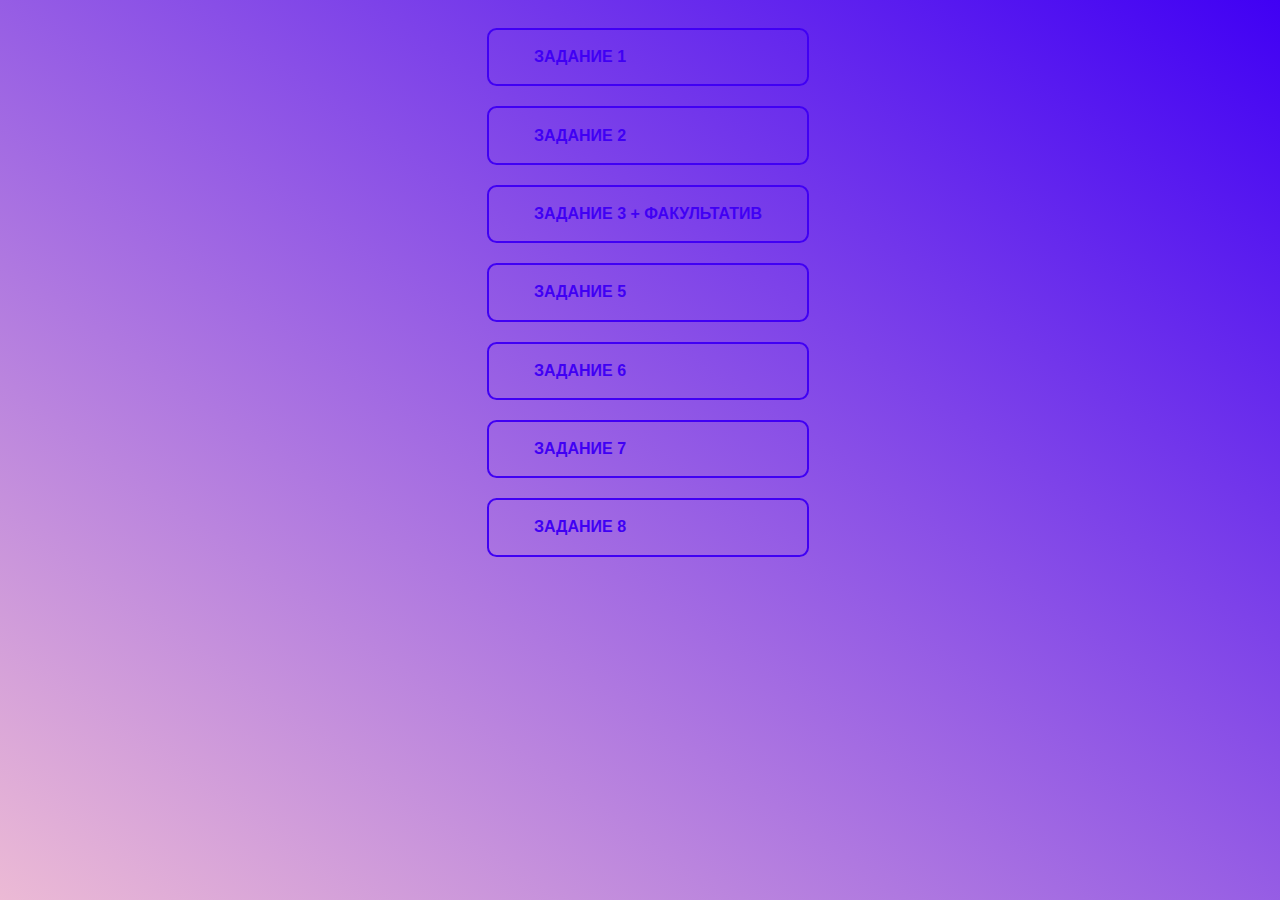
<file: index.html>
<!DOCTYPE html>
<html lang="en">
  <head>
    <meta charset="UTF-8" />
    <meta http-equiv="X-UA-Compatible" content="IE=edge" />
    <meta name="viewport" content="width=device-width, initial-scale=1.0" />
    <link
      href="https://cdn.jsdelivr.net/npm/bootstrap@5.0.2/dist/css/bootstrap.min.css"
      rel="stylesheet"
      integrity="sha384-EVSTQN3/azprG1Anm3QDgpJLIm9Nao0Yz1ztcQTwFspd3yD65VohhpuuCOmLASjC"
      crossorigin="anonymous"
    />
    <link rel="stylesheet" href="style.css" />
    <title>Модуль 16. Асинхронность в JavaScript</title>
  </head>
  <body>
    <div class="page">
      <div class="container">
        <div class="row justify-content-center mt-5">
          <div class="col-auto">
            <a href="./task_1/task_1.html" class="button">Задание 1</a>
            <a href="./task_2/task_2.html" class="button">Задание 2</a>
            <a href="./task_3+4/task_3+4.html" class="button">Задание 3 + факультатив</a>
            <a href="./task_5/task_5.html" class="button">Задание 5</a>
            <a href="./task_6/task_6.html" class="button">Задание 6</a>
            <a href="./task_7/task_7.html" class="button">Задание 7</a>
            <a href="./task_8/task_8.html" class="button">Задание 8</a>
           
             
  </body>
</html>
</file>
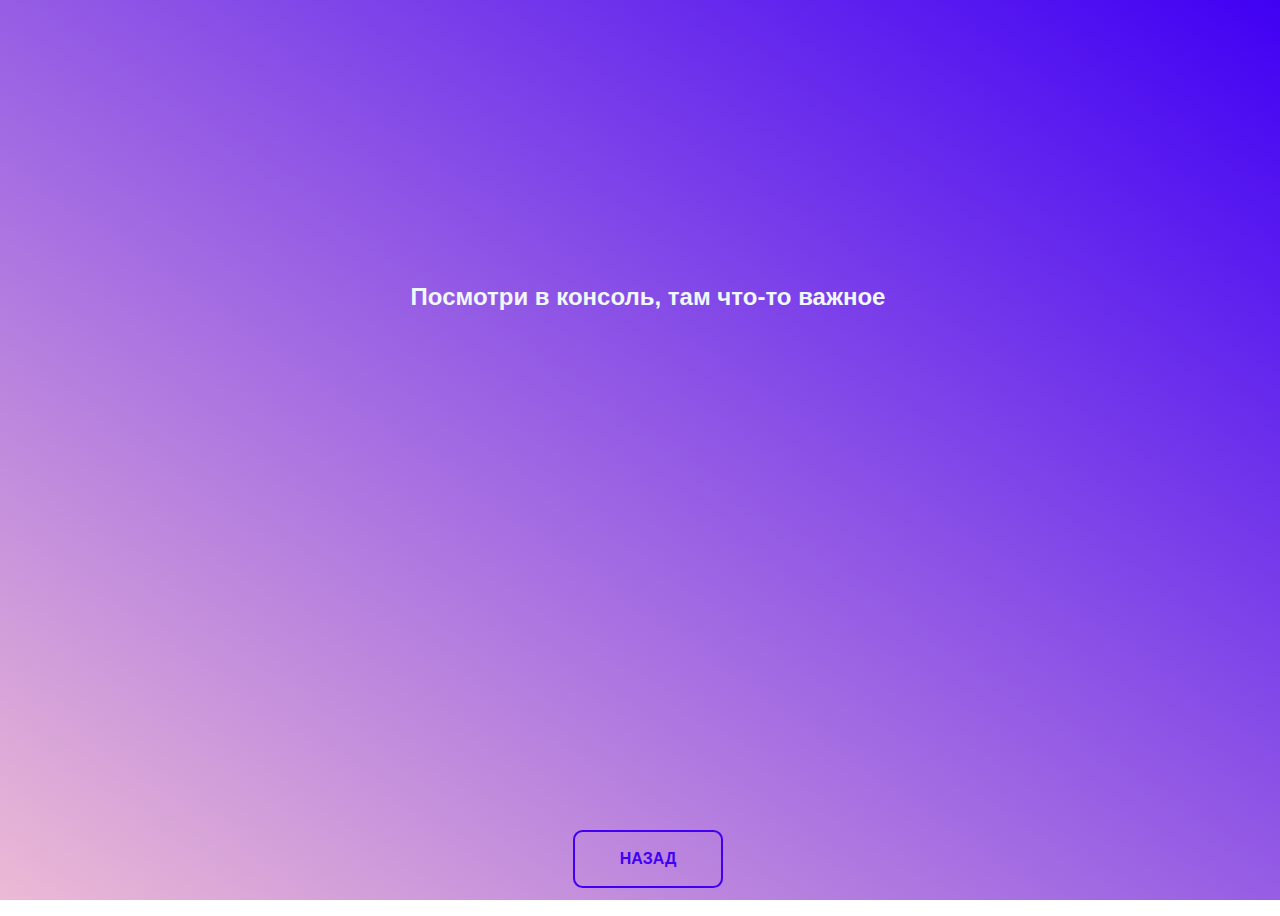
<file: task_1/task_1.html>
<!DOCTYPE html>
<html lang="en">
  <head>
    <meta charset="UTF-8" />
    <meta http-equiv="X-UA-Compatible" content="IE=edge" />
    <meta name="viewport" content="width=device-width, initial-scale=1.0" />
    <link
      href="https://cdn.jsdelivr.net/npm/bootstrap@5.0.2/dist/css/bootstrap.min.css"
      rel="stylesheet"
      integrity="sha384-EVSTQN3/azprG1Anm3QDgpJLIm9Nao0Yz1ztcQTwFspd3yD65VohhpuuCOmLASjC"
      crossorigin="anonymous"
    />
    <link rel="stylesheet" href="../style.css" />
    <title>task_1</title>
  </head>
  <body>
    <p>
      <h2>Посмотри в консоль, там что-то важное</h2>
      </p>
      <a href="../index.html" class="button">Назад</a>

    <script src="task_1.js"></script>
  </body>
</html>
</file>
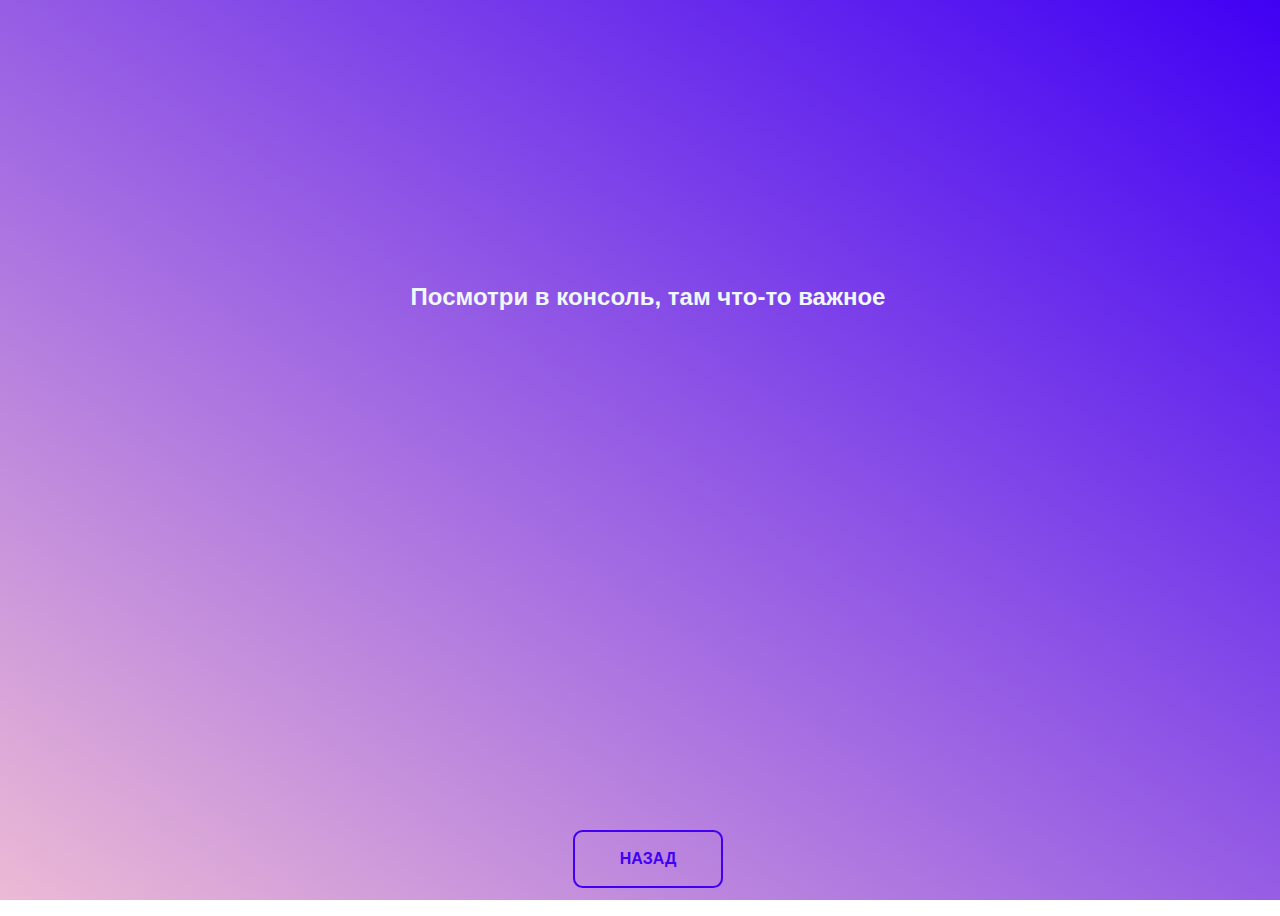
<file: task_2/task_2.html>
<!DOCTYPE html>
<html lang="en">
  <head>
    <meta charset="UTF-8" />
    <meta http-equiv="X-UA-Compatible" content="IE=edge" />
    <meta name="viewport" content="width=device-width, initial-scale=1.0" />
    <link
      href="https://cdn.jsdelivr.net/npm/bootstrap@5.0.2/dist/css/bootstrap.min.css"
      rel="stylesheet"
      integrity="sha384-EVSTQN3/azprG1Anm3QDgpJLIm9Nao0Yz1ztcQTwFspd3yD65VohhpuuCOmLASjC"
      crossorigin="anonymous"
    />
    <link rel="stylesheet" href="../style.css" />
    <title>task_2</title>
  </head>
    <body>
      <p>
        <h2>Посмотри в консоль, там что-то важное</h2>
        </p>
        <a href="../index.html" class="button">Назад</a>
  
      <script src="task_2.js"></script>
    </body>
</html>
</file>
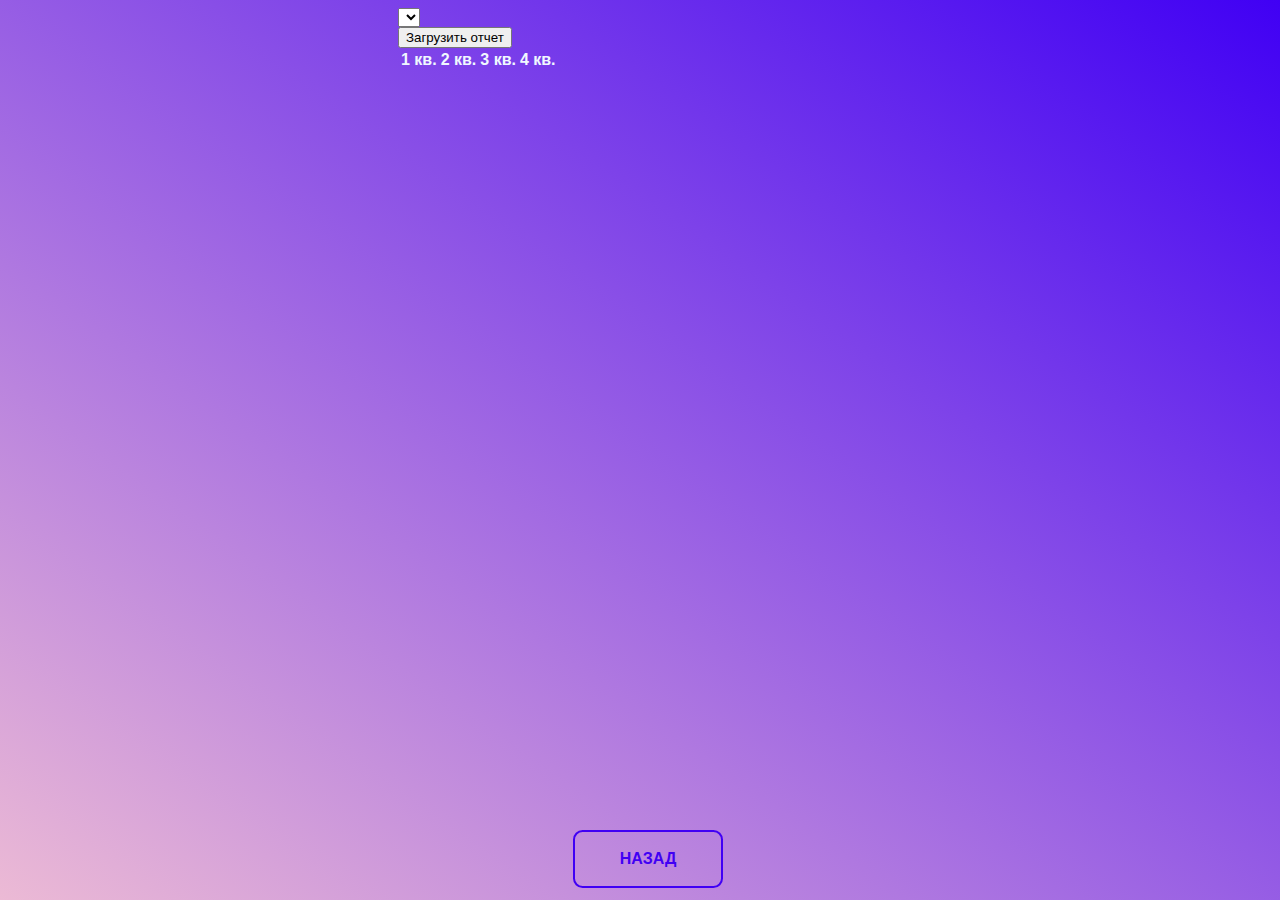
<file: task_3+4/task_3+4.html>
<!DOCTYPE html>
<html lang="en">
  <head>
    <meta charset="UTF-8" />
    <meta http-equiv="X-UA-Compatible" content="IE=edge" />
    <meta name="viewport" content="width=device-width, initial-scale=1.0" />
    <link
      href="https://cdn.jsdelivr.net/npm/bootstrap@5.0.2/dist/css/bootstrap.min.css"
      rel="stylesheet"
      integrity="sha384-EVSTQN3/azprG1Anm3QDgpJLIm9Nao0Yz1ztcQTwFspd3yD65VohhpuuCOmLASjC"
      crossorigin="anonymous"
    />
    <link rel="stylesheet" href="../style.css" />
    <title>task_3</title>
  </head>
  <body>
    <div class="page">
      <div class="container">
        <div class="row justify-content-center mt-5">
          <div class="col-auto">
            <div class="select_1">
              <select name="" class="select form-select"></select>
            </div>
          </div>
          <div class="col-auto">
            <button class="btn btn-secondary">Загрузить отчет</button>
          </div>
        </div>
        <div class="row justify-content-center mt-5">
          <div class="col-auto">
            <table class="table table-success table-striped">
              <thead>
                <tr>
                  <th scope="col">1 кв.</th>
                  <th scope="col">2 кв.</th>
                  <th scope="col">3 кв.</th>
                  <th scope="col">4 кв.</th>
                </tr>
              </thead>
              <tbody>
                <tr></tr>
              </tbody>
            </table>
          </div>
        </div>
        <div class="row justify-content-center mt-5">
          <div class="out col-auto"></div>
        </div>
      </div>
    </div>
    <div class="result"></div>

    <a href="../index.html" class="button">Назад</a>

    <script src="task_3.js"></script>
  </body>
</html>
</file>
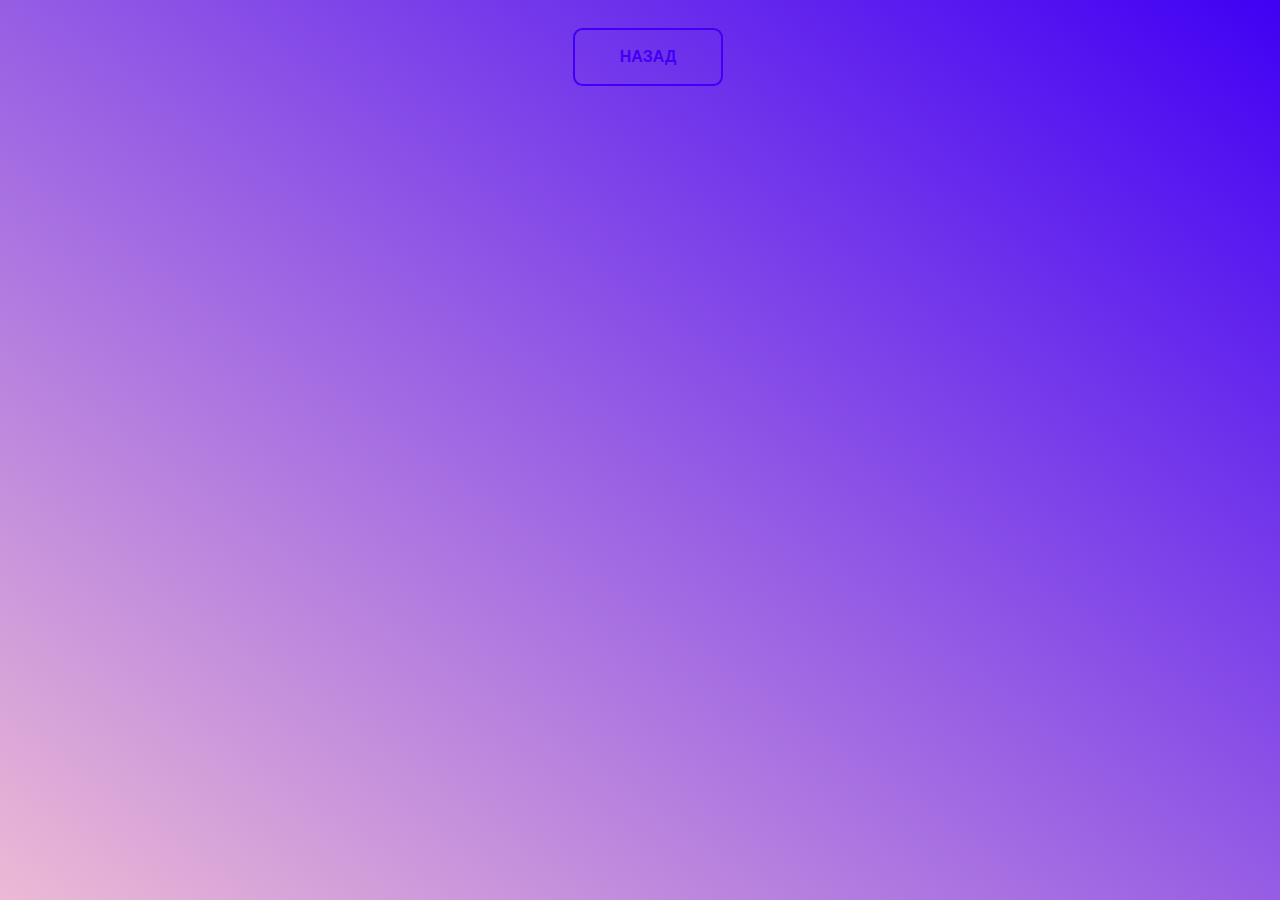
<file: task_5/task_5.html>
<!DOCTYPE html>
<html lang="en">
  <head>
    <meta charset="UTF-8" />
    <meta http-equiv="X-UA-Compatible" content="IE=edge" />
    <meta name="viewport" content="width=device-width, initial-scale=1.0" />
    <link
      href="https://cdn.jsdelivr.net/npm/bootstrap@5.0.2/dist/css/bootstrap.min.css"
      rel="stylesheet"
      integrity="sha384-EVSTQN3/azprG1Anm3QDgpJLIm9Nao0Yz1ztcQTwFspd3yD65VohhpuuCOmLASjC"
      crossorigin="anonymous"
    />
    <link rel="stylesheet" href="../style.css" />
    <title>task_5</title>
  </head>
  <body>
    <a href="../index.html" class="button">Назад</a>
    <script src="task_5.js"></script>
  </body>
</html>
</file>
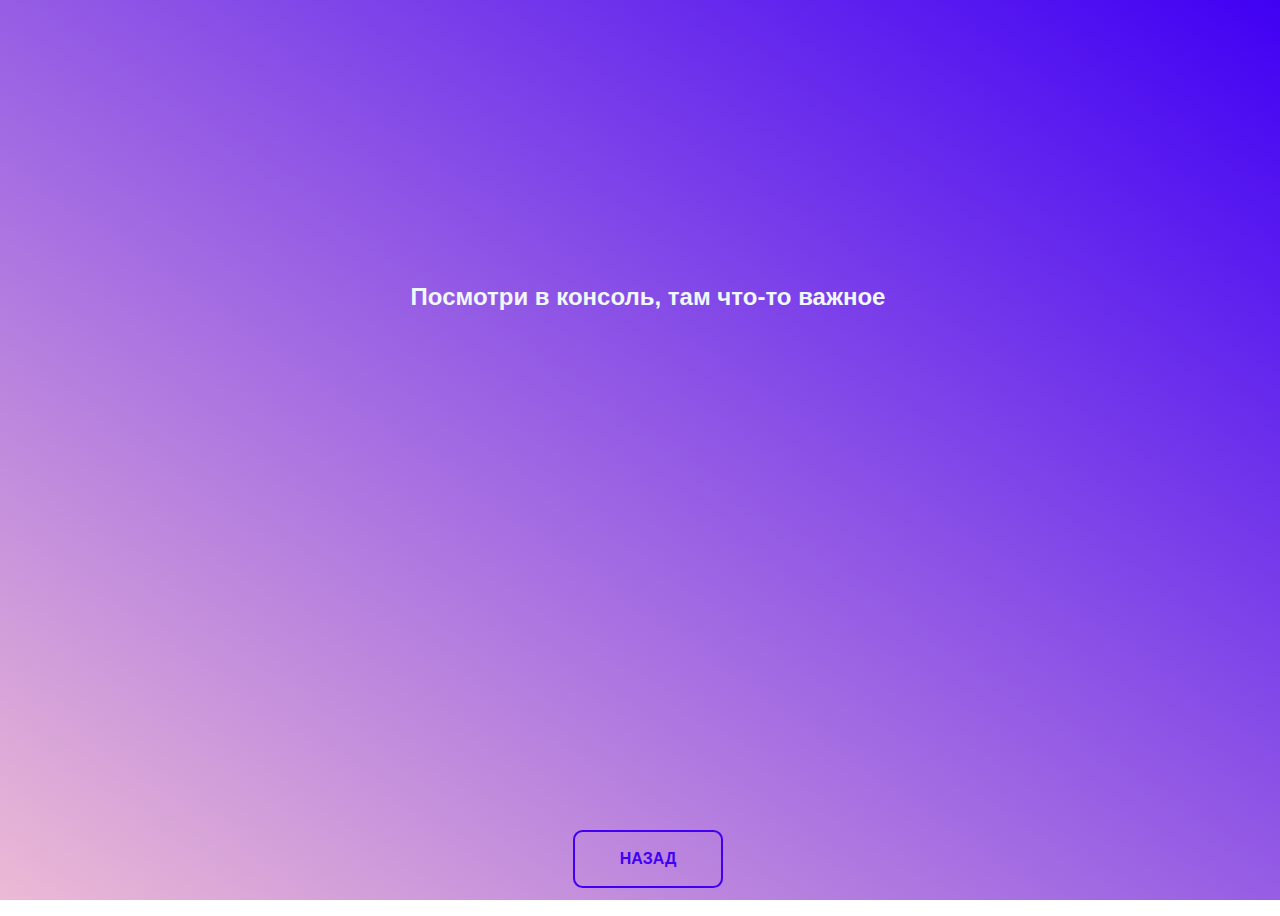
<file: task_6/task_6.html>
<!DOCTYPE html>
<html lang="en">
  <head>
    <meta charset="UTF-8" />
    <meta http-equiv="X-UA-Compatible" content="IE=edge" />
    <meta name="viewport" content="width=device-width, initial-scale=1.0" />
    <link
      href="https://cdn.jsdelivr.net/npm/bootstrap@5.0.2/dist/css/bootstrap.min.css"
      rel="stylesheet"
      integrity="sha384-EVSTQN3/azprG1Anm3QDgpJLIm9Nao0Yz1ztcQTwFspd3yD65VohhpuuCOmLASjC"
      crossorigin="anonymous"
    />
    <link rel="stylesheet" href="../style.css" />
    <title>task_6</title>
  </head>
    <body>
      <p>
        <h2>Посмотри в консоль, там что-то важное</h2>
        </p>
        <a href="../index.html" class="button">Назад</a>
        
      <script src="task_6.js"></script> 
    </body>
</html>
</file>
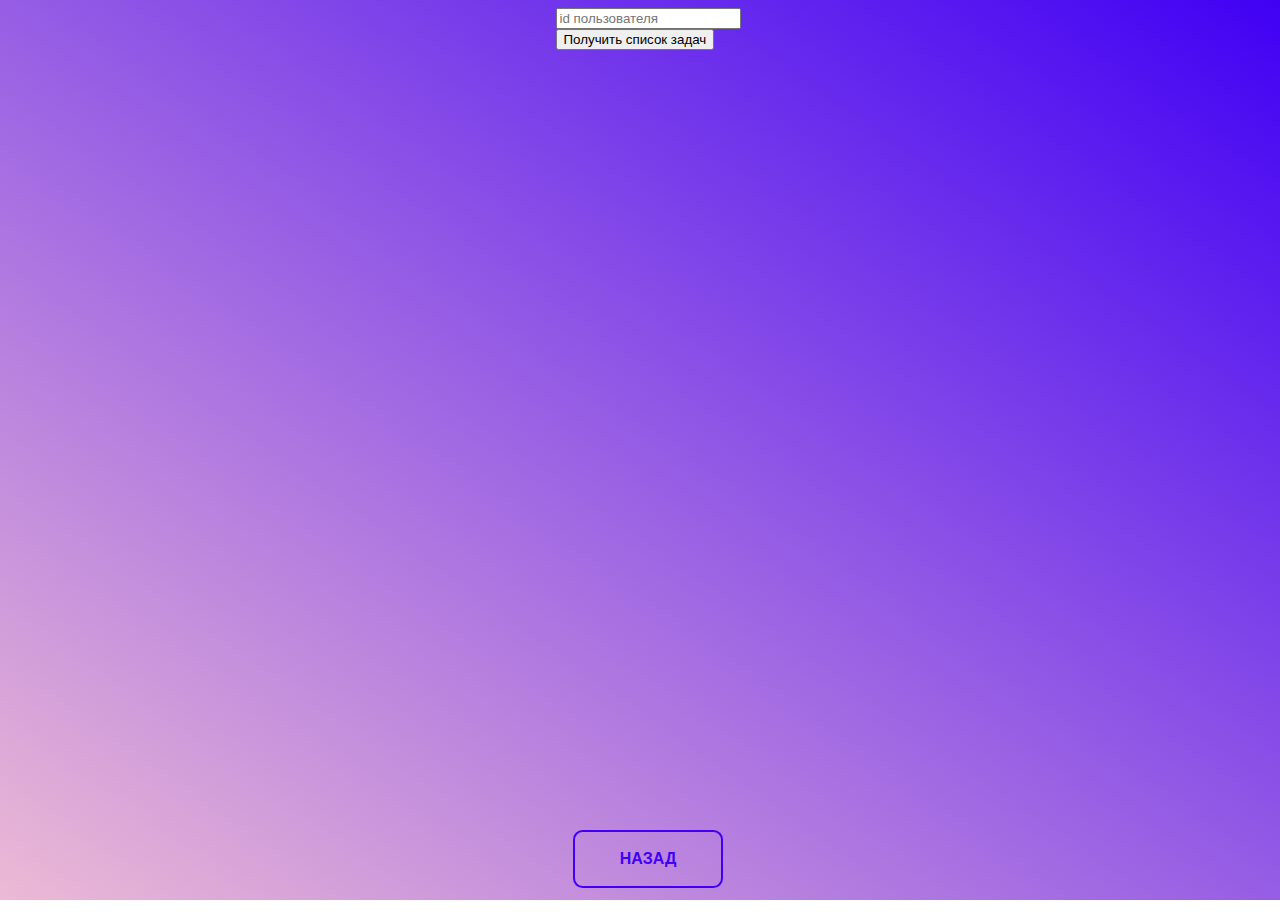
<file: task_7/task_7.html>
<!DOCTYPE html>
<html lang="en">
  <head>
    <meta charset="UTF-8" />
    <meta http-equiv="X-UA-Compatible" content="IE=edge" />
    <meta name="viewport" content="width=device-width, initial-scale=1.0" />
    <link
      href="https://cdn.jsdelivr.net/npm/bootstrap@5.0.2/dist/css/bootstrap.min.css"
      rel="stylesheet"
      integrity="sha384-EVSTQN3/azprG1Anm3QDgpJLIm9Nao0Yz1ztcQTwFspd3yD65VohhpuuCOmLASjC"
      crossorigin="anonymous"
    />

    <link <link rel="stylesheet" href="../style.css" />
    <title>task_7</title>
  </head>
  <body>
      <div class="container">
        <div class="row justify-content-center">
          <div class="col-auto">
            <input
              type="text"
              class="form-control input"
              placeholder="id пользователя"
            />
          </div>
          <div class="col-auto">
            <button class="btn btn-secondary">Получить список задач</button>
          </div>
        </div>
        <ul class="ul list-group "></ul>
    </div>
    <a href="../index.html" class="button">Назад</a>

    <script src="task_7.js"></script>
  </body>
</html>
</file>
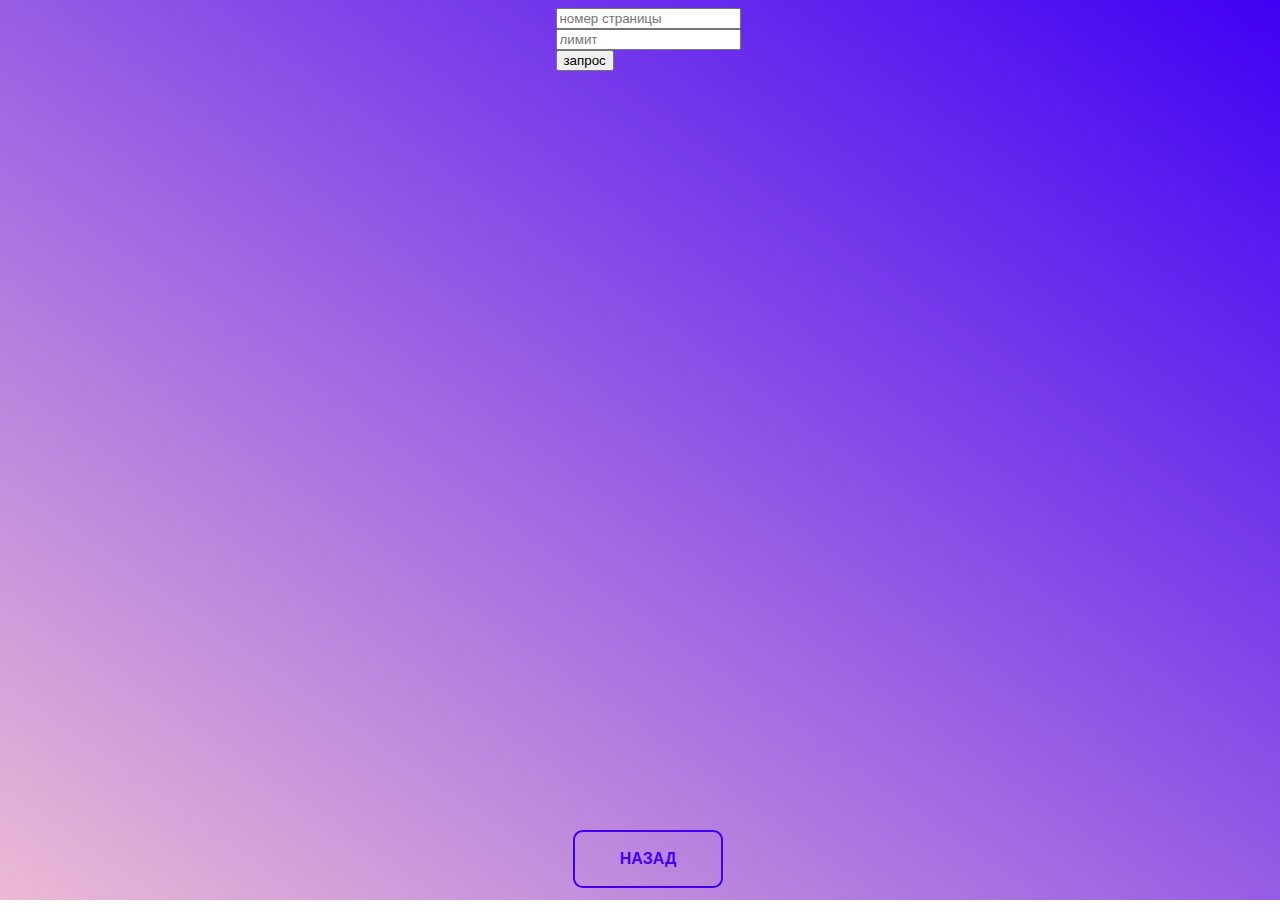
<file: task_8/task_8.html>
<!DOCTYPE html>
<html lang="en">
  <head>
    <meta charset="UTF-8" />
    <meta http-equiv="X-UA-Compatible" content="IE=edge" />
    <meta name="viewport" content="width=device-width, initial-scale=1.0" />
    <link
      href="https://cdn.jsdelivr.net/npm/bootstrap@5.0.2/dist/css/bootstrap.min.css"
      rel="stylesheet"
      integrity="sha384-EVSTQN3/azprG1Anm3QDgpJLIm9Nao0Yz1ztcQTwFspd3yD65VohhpuuCOmLASjC"
      crossorigin="anonymous"
    />
    <link <link rel="stylesheet" href="../style.css" />
    <title>task_8</title>
  </head>
  <body>
    <!-- ввод страницы и лимита -->
    <div class="row">
      <div class="col-5">
        <input type="text" class="page form-control" placeholder="номер страницы"/>
      </div>
      <div class="col-5">
        <input type="text" class="limit form-control" placeholder="лимит" />
      </div>
      <div class="col-2">
        <button class="btn btn-secondary">запрос</button>
      </div>
    </div>
    <!-- ответ при неправильнов вводе в input -->
    <div class="row">
      <div class="col-12 out_info"></div>
    </div>
    <div class="row justify-content-center mt-3"></div>
    <!-- Галерея -->
    <div class="out_img row col-sm-6"></div>
    <!-- btn на главную страницу -->
    <a href="../index.html" class="button">Назад</a>

    <script src="task_8.js"></script>
  </body>
</html>
</file>
<file: style.css>
body {
  width: 100%;
  height: 100vh;
  background: #4000f4;
  background: -webkit-linear-gradient(to bottom left, #4000f4 0%, #ecbad5 100%);
  background: -moz-linear-gradient(to bottom left, #4000f4 0%, #ecbad5 100%);
  background: linear-gradient(to bottom left, #4000f4 0%, #ecbad5 100%);
  background-repeat: no-repeat;
  background-attachment: fixed;
}

body {
  display: flex;
  flex-direction: column;
  justify-content: space-between;
  align-items: center;
  align-content: center;
  font-size: 16px;
  font-family: "Montserrat", sans-serif;
  color: aliceblue;
}
.button {
  border: 2px solid #4000f4;
  border-radius: 0.6em;
  color: #4000f4;
  cursor: pointer;
  display: flex;
  align-self: center;
  font-size: 1rem;
  font-weight: 400;
  line-height: 1;
  margin: 20px;
  padding: 1.2em 2.8em;
  text-decoration: none;
  text-align: center;
  text-transform: uppercase;
  font-family: "Montserrat", sans-serif;
  font-weight: 700;
  transition: all 0.2s;
}

.button:hover {
  color: #fff;
  outline: 0;
  box-shadow: 0px 1px 19px 5px #7234e6;
}
.out {
  width: 500px;
  height: 300px;
  padding: 0;
  overflow: hidden;
}

iframe {
  width: 1280px;
  height: 786px;
  border: 0;
  background: rgb(232, 235, 204);
  -ms-transform: scale(0.5);
  -moz-transform: scale(0.5);
  -o-transform: scale(0.5);
  -webkit-transform: scale(0.5);
  transform: scale(0.5);

  -ms-transform-origin: 0 0;
  -moz-transform-origin: 0 0;
  -o-transform-origin: 0 0;
  -webkit-transform-origin: 0 0;
  transform-origin: 0 0;
}
.out_img{
  color:#2e1f58
}
</file>
